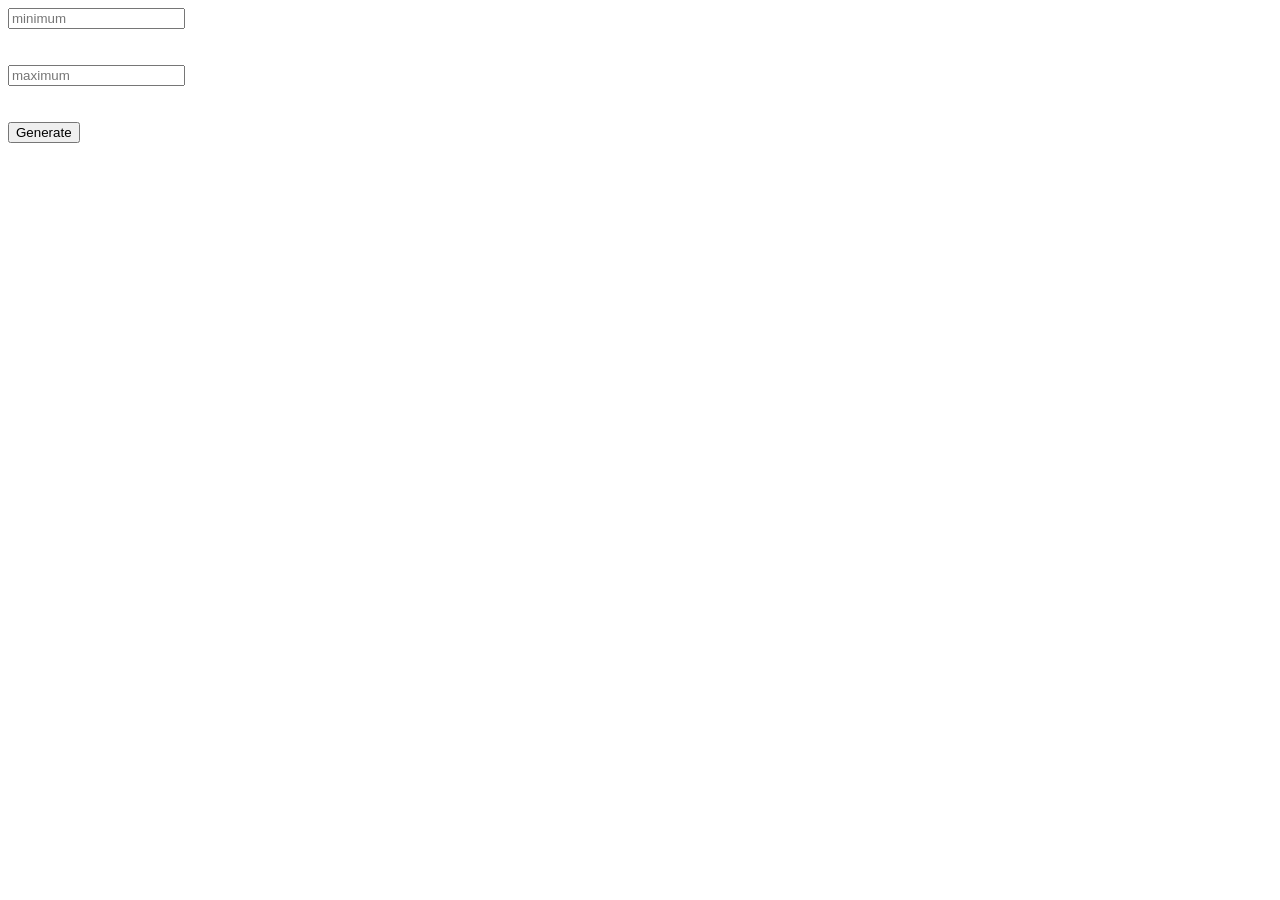
<file: Javascript/index.html>
<!DOCTYPE html>
<html lang="en">
<head>
    <meta charset="UTF-8">
    <meta name="viewport" content="width=device-width, initial-scale=1.0">
    <title>Document</title>
    <script src="Looping.js"></script>
</head>
<body>
    <input placeholder="minimum" type="number" name="min" id="min"/><br><br><br>
    <input placeholder="maximum" type="number" name="max" id="max" /><br><br><br>
    <button onclick="generate()">Generate</button>
</body>
</html>
</file>
